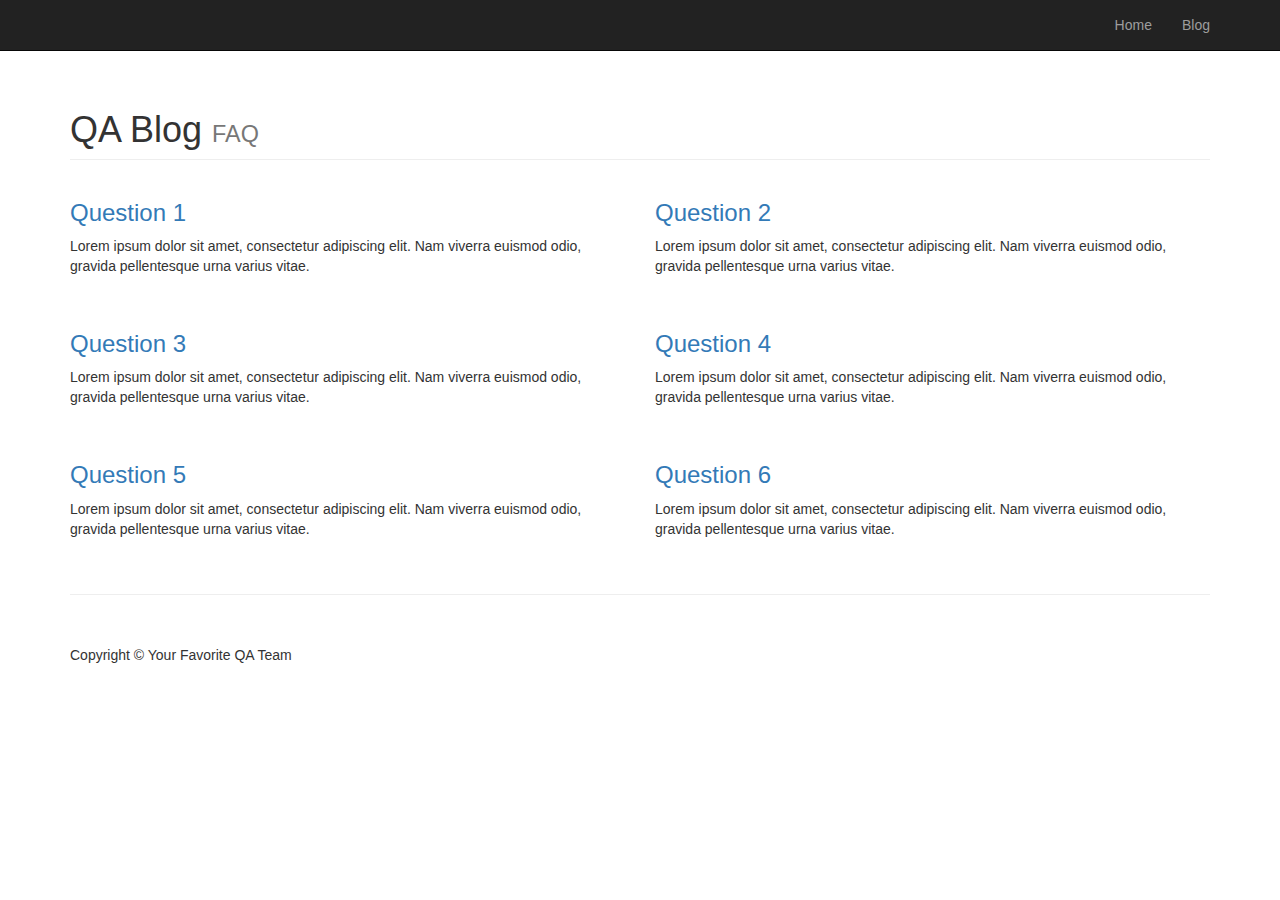
<file: qa-blog-site/blog/index.html>
<!DOCTYPE html>
<html lang="en">

<head>

    <meta charset="utf-8">
    <meta http-equiv="X-UA-Compatible" content="IE=edge">
    <meta name="viewport" content="width=device-width, initial-scale=1">
    <meta name="description" content="">
    <meta name="author" content="">

    <title>QA - Blog</title>

    <!-- Bootstrap Core CSS -->
    <link href="css/bootstrap.min.css" rel="stylesheet">

    <!-- Custom CSS -->
    <link href="css/2-col-portfolio.css" rel="stylesheet">

    <!-- HTML5 Shim and Respond.js IE8 support of HTML5 elements and media queries -->
    <!-- WARNING: Respond.js doesn't work if you view the page via file:// -->
    <!--[if lt IE 9]>
        <script src="https://oss.maxcdn.com/libs/html5shiv/3.7.0/html5shiv.js"></script>
        <script src="https://oss.maxcdn.com/libs/respond.js/1.4.2/respond.min.js"></script>
    <![endif]-->

</head>
											<!-- If YOU are inspecting my code, you are in for a surprise!! 
											
											You have be warned >=D 
											
											-->
<body>

    <!-- Navigation -->
    <nav class="navbar navbar-inverse navbar-fixed-top" role="navigation">
        <div class="container">
            <!-- Brand and toggle get grouped for better mobile display -->
            <div class="navbar-header">
                <button type="button" class="navbar-toggle" data-toggle="collapse" data-target="#bs-example-navbar-collapse-1">
                    <span class="sr-only">Toggle navigation</span>
                    <span class="icon-bar"></span>
                    <span class="icon-bar"></span>
                    <span class="icon-bar"></span>
                </button>
                <!-- <a class="navbar-brand" href="#">Start Bootstrap</a> -->
            </div>
            <!-- Collect the nav links, forms, and other content for toggling -->
           <div class="collapse navbar-collapse" id="bs-example-navbar-collapse-1">
                <ul class="nav navbar-nav navbar-right">
                    <li>
                        <a href="../index.html">Home</a>
                    </li>
                    <li>
                        <a href="index.html">Blog</a>
                    </li>
                </ul>
            </div>
            <!-- /.navbar-collapse -->
        </div>
        <!-- /.container -->
    </nav>
										<!-- STOP NOW IF DON'T WANT TO BE DISAPPOINTED 
										
										
													-->
    <!-- Page Content -->
    <div class="container">

        <!-- Page Header -->
        <div class="row">
            <div class="col-lg-12">
                <h1 class="page-header">QA Blog
                    <small>FAQ</small>
                </h1>
            </div>
        </div>
        <!-- /.row -->

        <!-- Projects Row -->
        <div class="row">
            <div class="col-md-6 portfolio-item">
                <a href="#">
                    <img class="img-responsive" alt="">
                </a>
                <h3>
                    <a href="#">Question 1</a>
                </h3>
                <p>Lorem ipsum dolor sit amet, consectetur adipiscing elit. Nam viverra euismod odio, gravida pellentesque urna varius vitae.</p>
            </div>
            <div class="col-md-6 portfolio-item">
                <a href="#">
                    <img class="img-responsive" alt="">
                </a>
                <h3>
                    <a href="#">Question 2</a>
                </h3>
                <p>Lorem ipsum dolor sit amet, consectetur adipiscing elit. Nam viverra euismod odio, gravida pellentesque urna varius vitae.</p>
            </div>
        </div>
        <!-- /.row -->

        <!-- Projects Row -->
        <div class="row">
            <div class="col-md-6 portfolio-item">
                <a href="#">
                    <img class="img-responsive" alt="">
                </a>
                <h3>
                    <a href="#">Question 3</a>
                </h3>
                <p>Lorem ipsum dolor sit amet, consectetur adipiscing elit. Nam viverra euismod odio, gravida pellentesque urna varius vitae.</p>
            </div>
            <div class="col-md-6 portfolio-item">
                <a href="#">
                    <img class="img-responsive" alt="">
                </a>
                <h3>
                    <a href="#">Question 4</a>
                </h3>
                <p>Lorem ipsum dolor sit amet, consectetur adipiscing elit. Nam viverra euismod odio, gravida pellentesque urna varius vitae.</p>
            </div>
        </div>
        <!-- /.row -->

        <!-- Projects Row -->
        <div class="row">
            <div class="col-md-6 portfolio-item">
                <a href="#">
                    <img class="img-responsive" alt="">
                </a>
                <h3>
                    <a href="#">Question 5</a>
                </h3>
                <p>Lorem ipsum dolor sit amet, consectetur adipiscing elit. Nam viverra euismod odio, gravida pellentesque urna varius vitae.</p>
            </div>
            <div class="col-md-6 portfolio-item">
                <a href="#">
                    <img class="img-responsive" alt="">
                </a>
                <h3>
                    <a href="#">Question 6</a>
                </h3>
                <p>Lorem ipsum dolor sit amet, consectetur adipiscing elit. Nam viverra euismod odio, gravida pellentesque urna varius vitae.</p>
            </div>
        </div>
        <!-- /.row -->

        <hr>

        <!-- Footer -->
        <footer>
            <div class="row">
                <div class="col-lg-12">
                    <p>Copyright &copy; Your Favorite QA Team</p>
                </div>
            </div>
            <!-- /.row -->
        </footer>

    </div>
    <!-- /.container -->

    <!-- jQuery -->
    <script src="js/jquery.js"></script>

    <!-- Bootstrap Core JavaScript -->
    <script src="js/bootstrap.min.js"></script>

</body>

</html>
</file>
<file: qa-blog-site/blog/css/2-col-portfolio.css>
/*!
 * Start Bootstrap - 2 Col Portfolio HTML Template (http://startbootstrap.com)
 * Code licensed under the Apache License v2.0.
 * For details, see http://www.apache.org/licenses/LICENSE-2.0.
 */

body {
    padding-top: 70px; /* Required padding for .navbar-fixed-top. Remove if using .navbar-static-top. Change if height of navigation changes. */
}

.portfolio-item {
    margin-bottom: 25px;
}

footer {
    margin: 50px 0;
}
</file>
